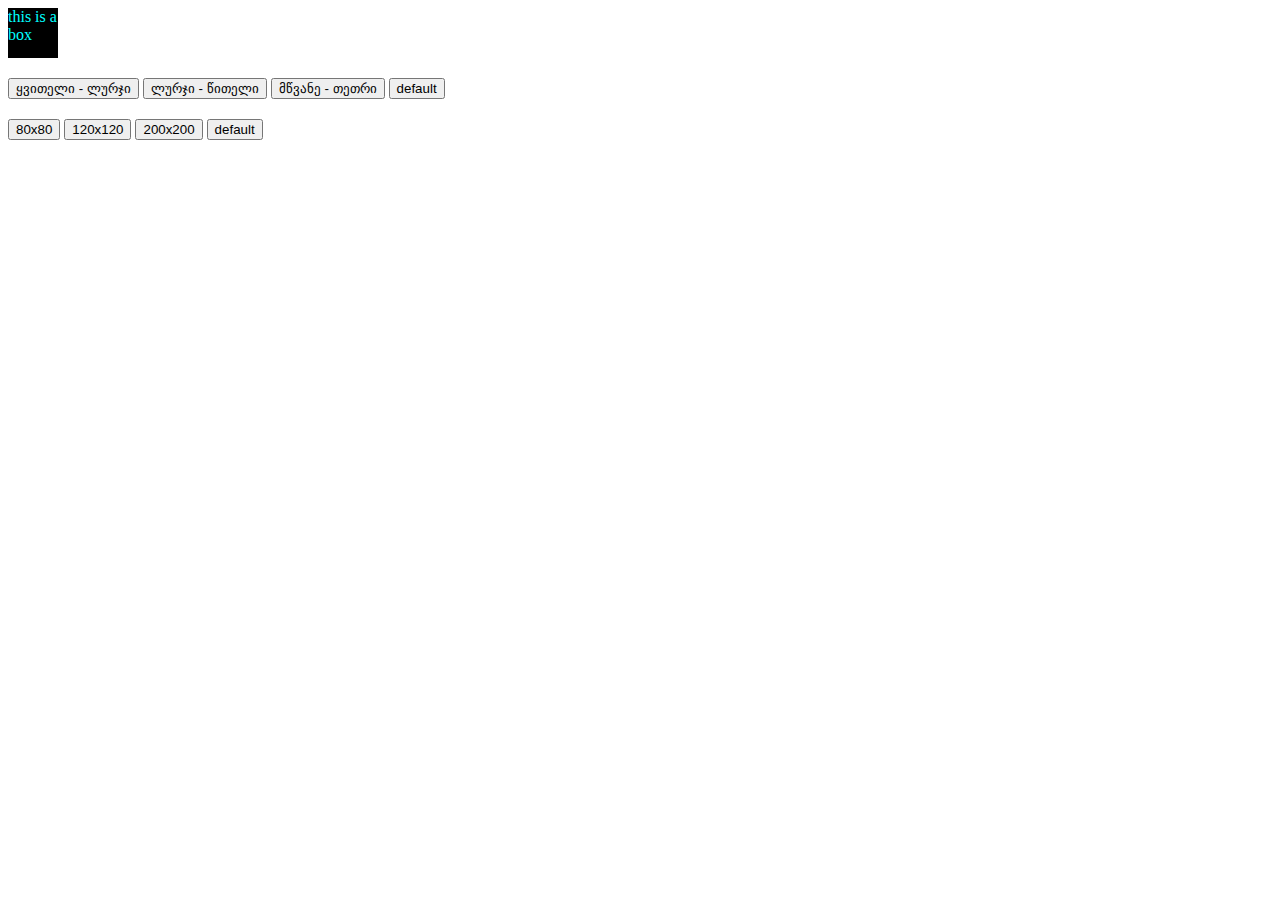
<file: version_1/index.html>
<!DOCTYPE html>
<html>
<head>
	<title></title>
	<link rel="stylesheet" type="text/css" href="style.css">
</head>
<body>   
	<div id="box">
		this is a box
	</div>

	<div class="buttons">
		<div class="colors">
			<button id="box-1-color">ყვითელი - ლურჯი</button>
			<button id="box-2-color">ლურჯი - წითელი</button>
			<button id="box-3-color">მწვანე - თეთრი</button>
			<button id="color-reset">default</button>
		</div>
		<div class="sizes">
			<button id="box-1-size">80x80</button>
			<button id="box-2-size">120x120</button>
			<button id="box-3-size">200x200</button>
			<button id="size-reset">default</button>
		</div>
	</div>
	<script src="script.js"></script>
</body>
</html>
</file>
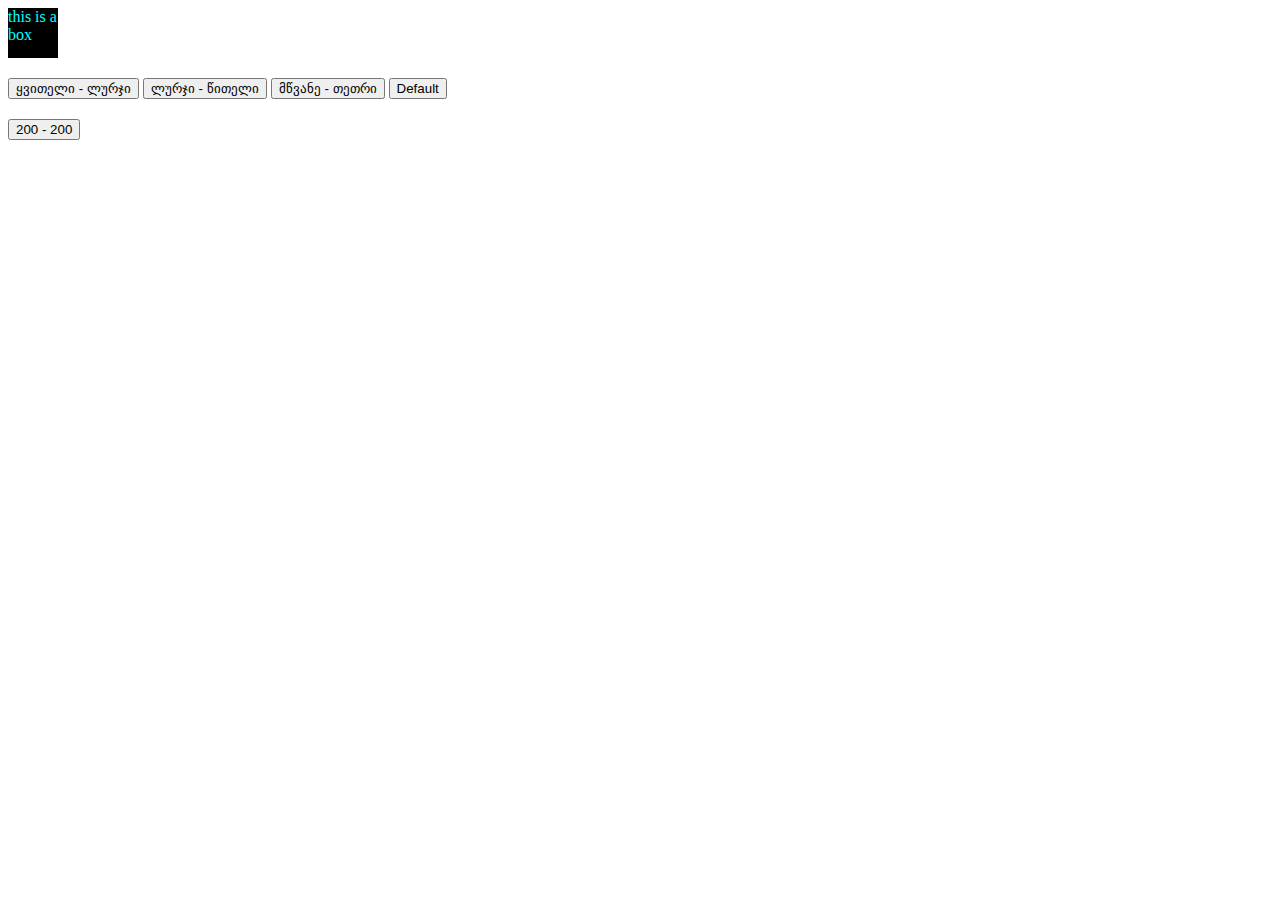
<file: version_2/index2.html>
<html lang="en">
<head>
    <meta charset="UTF-8">
    <meta name="viewport" content="width=device-width, initial-scale=1.0">
    <meta http-equiv="X-UA-Compatible" content="ie=edge">
    <title>Document</title>
    <link rel="stylesheet" href="style2.css">
</head>
<body>

    <div id="div-box">
        this is a box
    </div>

    <div>
        <div class="colors">
            <button class="color-btn" data-bg="yellow" data-color="blue">ყვითელი - ლურჯი</button>
            <button class="color-btn" data-bg="blue" data-color="red">ლურჯი - წითელი</button>
            <button class="color-btn" data-bg="green" data-color="white">მწვანე - თეთრი</button>
            <button class="color-btn" data-bg="black" data-color="aqua">Default</button>
        </div>
        <div class="sizes">
            <button class="size-btn" data-size="200px">200 - 200</button>
        </div>
    </div>
    

    <script src="script2.js"></script>
</body>
</html>
</file>
<file: version_1/style.css>
#box{
	width: 50px;
	height: 50px;
	background-color: black;
	display: inline-block;
	color: aqua;
	transition: 1s ease;
}
.buttons{
	margin-top: 20px;
}

.sizes{
	margin-top: 20px;
}
</file>
<file: version_2/style2.css>
#div-box{
    width: 50px;
    height: 50px;
    background: black;
    color: aqua;
    display: inline-block;
    transition: 1s ease;
}
.colors{
    margin-top: 20px;
}
.sizes{
    margin-top: 20px;
}
</file>
